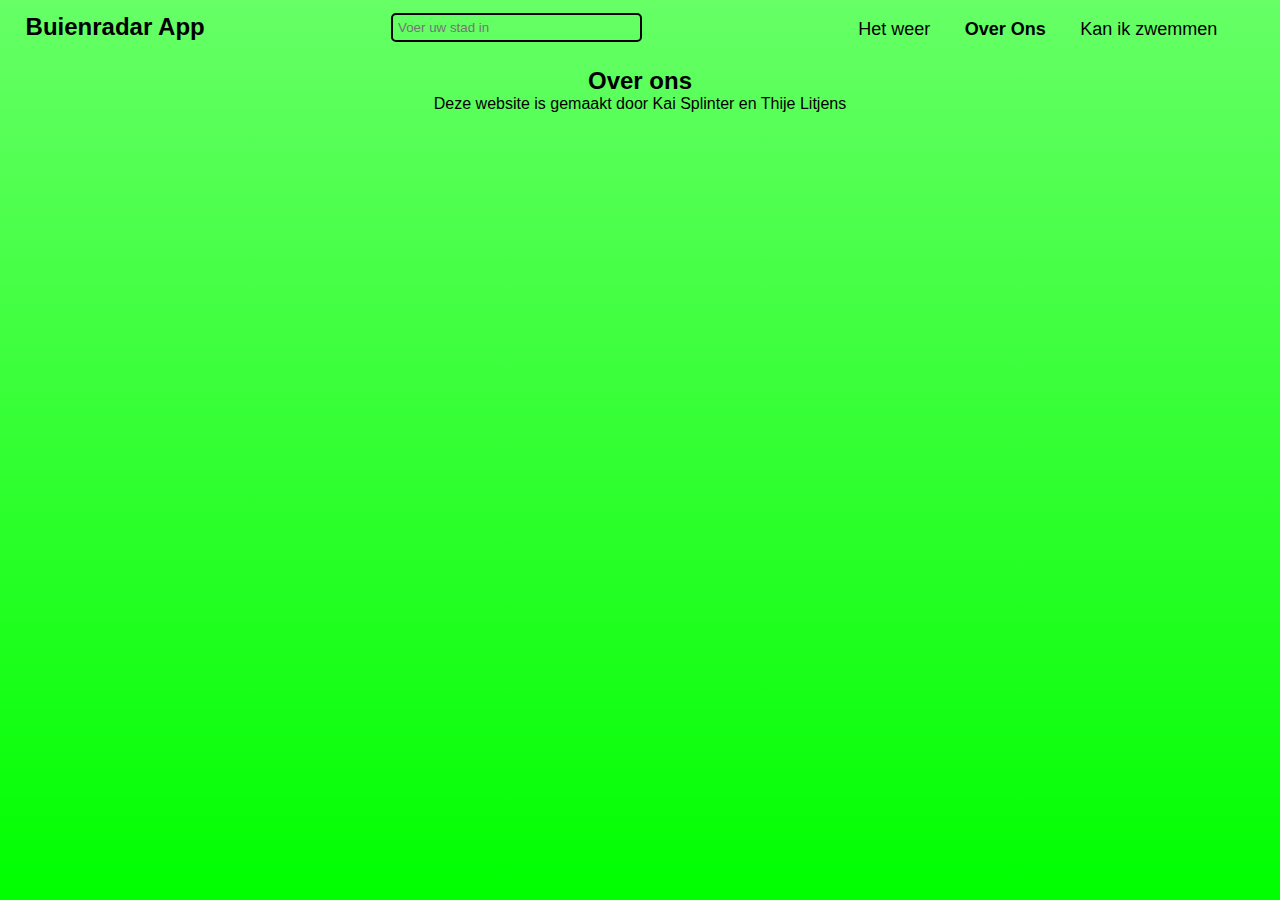
<file: over-ons.html>
<html lang="en">
<head>
    <meta charset="UTF-8">
    <meta http-equiv="X-UA-Compatible" content="IE=edge">
    <meta name="viewport" content="width=device-width, initial-scale=1.0">
    <title>Over ons</title>
    <link rel="stylesheet" href="style.css">
</head>
<body>
    <div class="header">
        <h2>Buienradar App</h2>
        <div class="zoekbalk">
            <input type="text" placeholder="Voer uw stad in">
        </div>
        <div class="nav">
            <a href="./index.html">Het weer</a>
            <a href="#" class="selected">Over Ons</a>
            <a href="./kanikzwemmen.html">Kan ik zwemmen</a>
        </div>
    </div>
    <div class="weer">
        <h2>Over ons</h2>
        <p>Deze website is gemaakt door Kai Splinter en Thije Litjens</p>
    </div>
</body>
</html>
</file>
<file: style.css>
* {
    padding: 0;
    margin: 0;
}

body {
    background-image: linear-gradient(#66ff66, #00ff00);
    font-family: 'Segoe UI', Tahoma, Geneva, Verdana, sans-serif;
    background-repeat: no-repeat;
    background-size: cover;
}

.header {
    display: flex;
    justify-content: left;
    margin: auto;
    margin-top: 1%;
    margin-left: 2%;
}

.nav a {
    font-size: large;
    padding-left: 30px;
    text-decoration: none;
    color: black;
}

.nav {
    margin-top: 0.5%;
    margin-right: 5%;
    justify-content: right;
}

.zoekbalk {
    margin: auto;
    width: 20%;
    height: 100%;
}

.zoekbalk input {
    width: 100%;
    padding: 5px;
    background-color: transparent;
    border-radius: 5px;
    border-style: solid;
    border-color: black;
}

.selected {
    font-weight: 600;
}

.weer {
    display: flex;
    flex-direction: column;
    align-items: center;
    margin: 2%;
}

.weer #radar {
    height: 500px;
}
</file>
